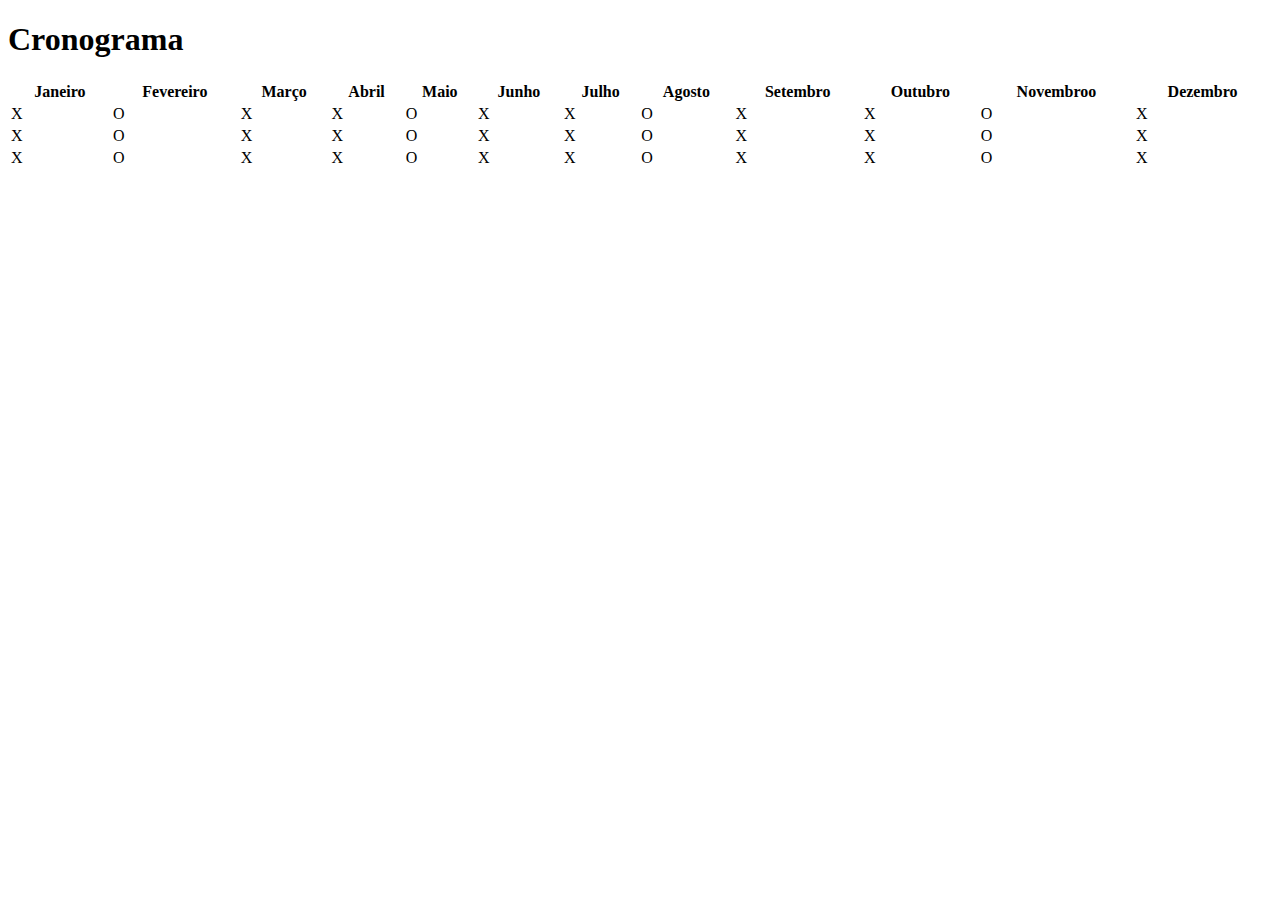
<file: HAE/Implementação/HAE/_html/cronograma.html>
<!DOCTYPE html>
<html lang="pt-br">
<head>
    <meta charset="UTF-8">
    <meta name="viewport" content="width=device-width, initial-scale=1.0">
    <meta http-equiv="X-UA-Compatible" content="ie=edge">
    <title>Cronograma</title>
</head>
<body>
    
<h1>Cronograma</h1>


<table style="width:100%">
  <tr>
    <th>Janeiro</th>
    <th>Fevereiro</th> 
    <th>Março</th>
    <th>Abril</th>
    <th>Maio</th> 
    <th>Junho</th>
    <th>Julho</th>
    <th>Agosto</th> 
    <th>Setembro</th>
    <th>Outubro</th>
    <th>Novembroo</th> 
    <th>Dezembro</th>
  </tr>
  <tr>
    <td>X</td>
    <td>O</td>
    <td>X</td>
    <td>X</td>
    <td>O</td>
    <td>X</td>
    <td>X</td>
    <td>O</td>
    <td>X</td>
    <td>X</td>
    <td>O</td>
    <td>X</td>
  </tr>
  <tr>
    <td>X</td>
    <td>O</td>
    <td>X</td>
    <td>X</td>
    <td>O</td>
    <td>X</td>
    <td>X</td>
    <td>O</td>
    <td>X</td>
    <td>X</td>
    <td>O</td>
    <td>X</td>
  </tr>
  <tr>
    <td>X</td>
    <td>O</td>
    <td>X</td>
    <td>X</td>
    <td>O</td>
    <td>X</td>
    <td>X</td>
    <td>O</td>
    <td>X</td>
    <td>X</td>
    <td>O</td>
    <td>X</td>
  </tr>
</table>

</body>
</html>
</file>
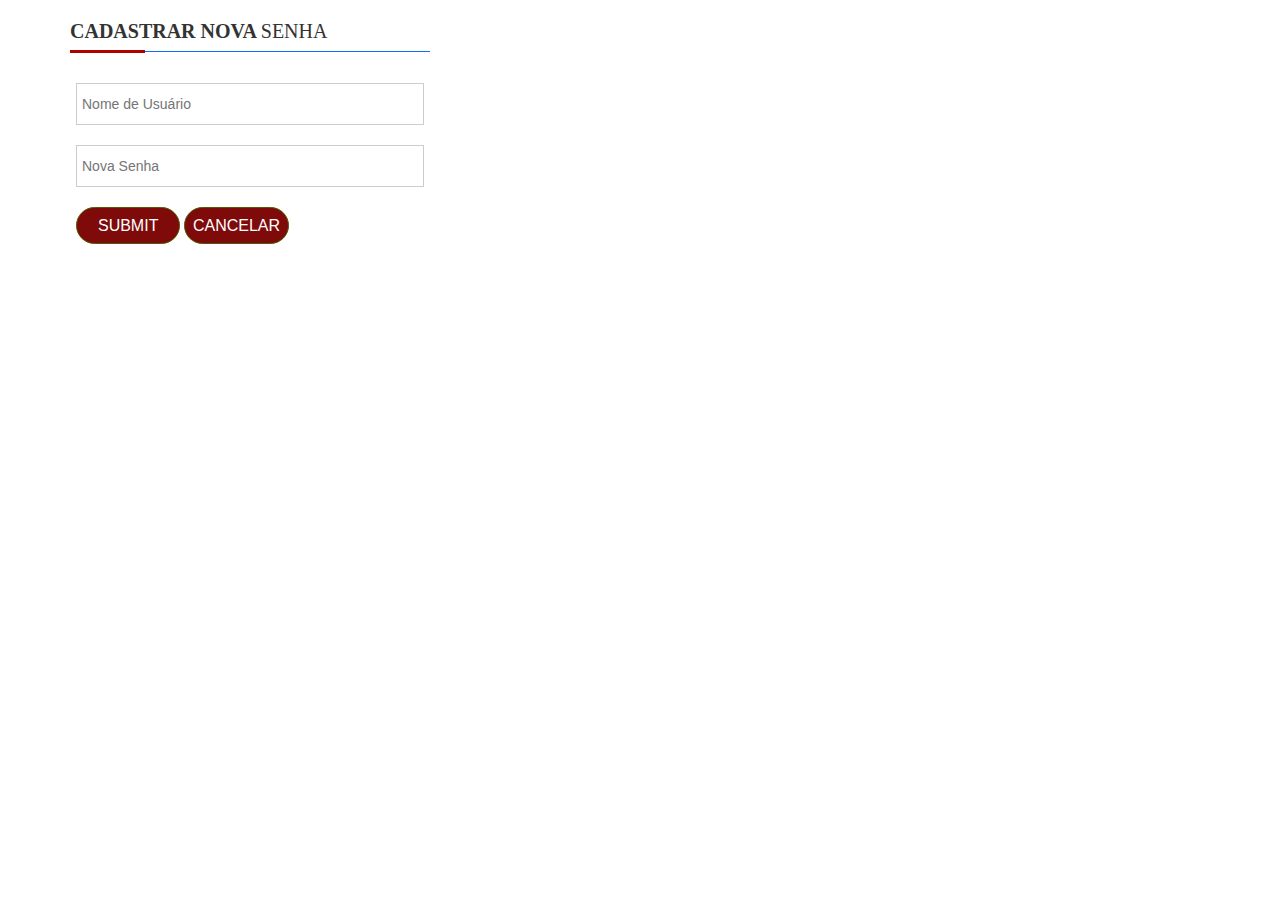
<file: HAE/Implementação/HAE/_html/esqueci_minha_senha.html>
<!DOCTYPE html>
<html lang="pt-br">
<head>
    <meta charset="UTF-8">
    <meta name="viewport" content="width=device-width, initial-scale=1.0">
    <meta http-equiv="X-UA-Compatible" content="ie=edge">
    <title>Esqueci minha senha</title>
    <link href="//maxcdn.bootstrapcdn.com/bootstrap/3.3.0/css/bootstrap.min.css" rel="stylesheet" id="bootstrap-css">
    <link href="../_css/novoUsuario.css" rel="stylesheet" type="text/css">
</head>
<body>
        <div class="container">
                <div class="row">
                <div class="col-md-4">
                    <div class="form_main">
                            <h4 class="heading"><strong>Cadastrar Nova  </strong> Senha <span></span></h4>
                            <div class="form">
                            <form action="../_php/nova_senha.php" method="post" id="novaSenha" name="newHAE">
                                
                                <input type="text"  placeholder="Nome de Usuário"  name="nomeUsuario" class="txt">
                                <input type="text"  placeholder="Nova Senha" name="newSenha" class="txt" maxlength="20">
                                <input type="submit" name="submit" placeholder="Enviar"class="txt2" method="post">
                                <button type ="submit" onclick="location.href='../index.html'" class="txt2">Cancelar</button>
                                
                                
                            </form>
                        </div>
                        </div>
                    </div>
                </div>
            </div>
            
</body>
</html>
</file>
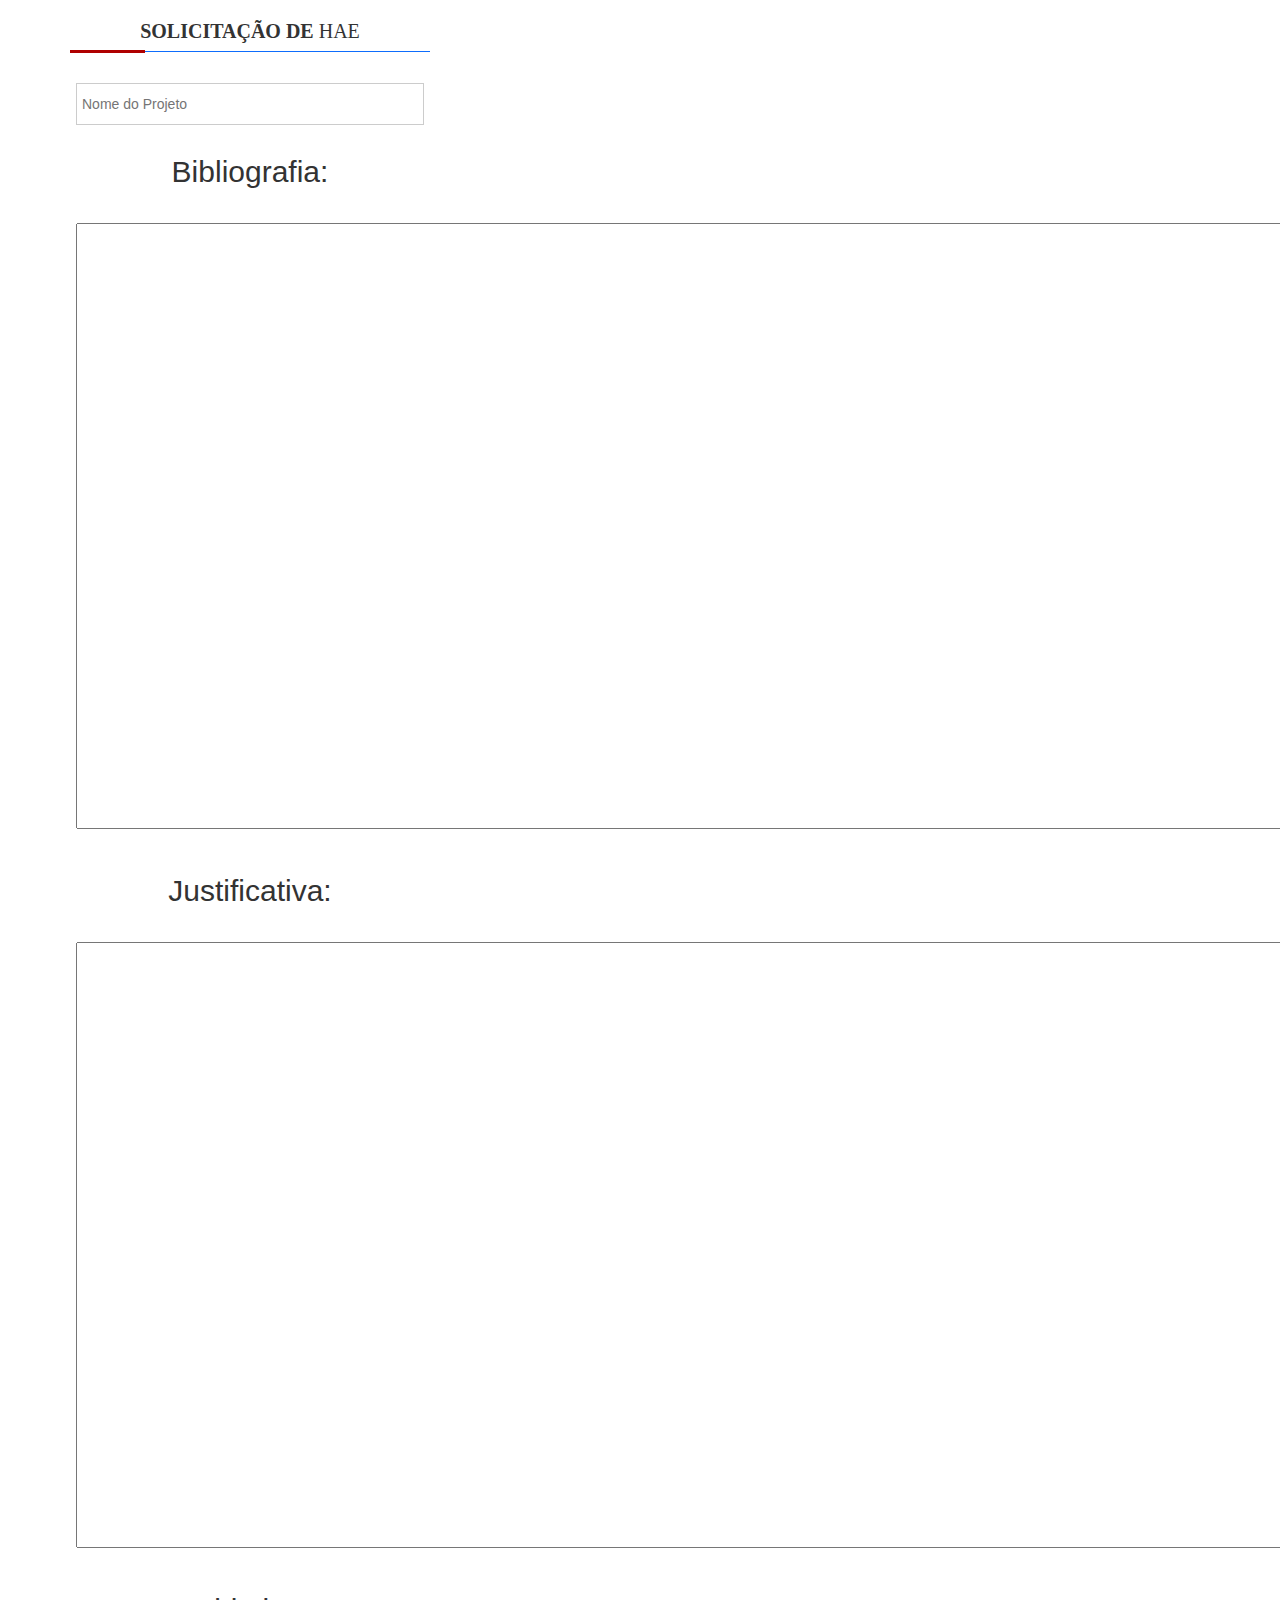
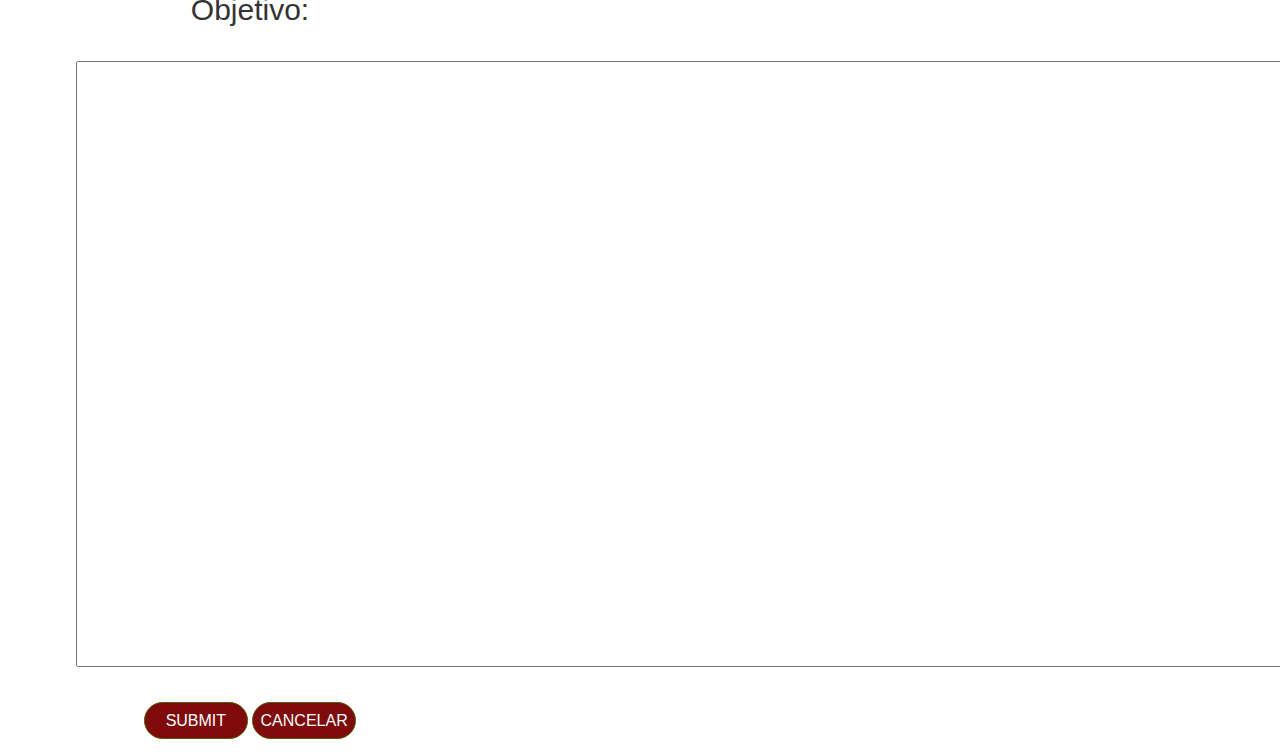
<file: HAE/Implementação/HAE/_html/formulario.html>
<!DOCTYPE html>
<html lang="pt-br">
<head>
    <meta charset="UTF-8">
    <meta name="viewport" content="width=device-width, initial-scale=1.0">
    <meta http-equiv="X-UA-Compatible" content="ie=edge">
    <title>Solicitação HAE</title>
    <link href="//maxcdn.bootstrapcdn.com/bootstrap/3.3.0/css/bootstrap.min.css" rel="stylesheet" id="bootstrap-css">
    <link href="../_css/novoUsuario.css" rel="stylesheet" type="text/css">
</head>
<body>
    
</body>
</html>
<center>
    <div class="container">
            <div class="row">
            <div class="col-md-4">
                <div class="form_main">
                        <h4 class="heading"><strong>Solicitação de  </strong> HAE <span></span></h4>
                        <div class="form">
                        <form action="../_php/formulario.php" method="post" id="newHAE" name="newHAE">
                            
                            <input type="text"  placeholder="Nome do Projeto"  name="nomeProjeto" class="txt">
                            <label><h2>Bibliografia:</h2></label><br><br>
                            <textarea type="text"  name="bibliografias"rows="30" cols="150" class="text"></textarea><br><br>
                            <label><h2>Justificativa: </h2></label><br><br>
                            <textarea type="text"name="justificativa" rows="30" cols="150" class="text"></textarea><br><br>
                            <label><h2>Objetivo: </h2></label><br><br>
                            <textarea type="text" name="objetivo" rows="30" cols="150" class="text"></textarea><br><br>
                        <form action="../_php/formulario.php" method="post">
                            <input type="submit" name="submit" placeholder="Enviar"class="txt2">
                            <button type ="submit" onclick="location.href='../_php/professor.php'" class="txt2">Cancelar</button>
                            
                            
                        </form>
                    </div>
                    </div>
                </div>
            </div>
        </div>
</center>
</file>
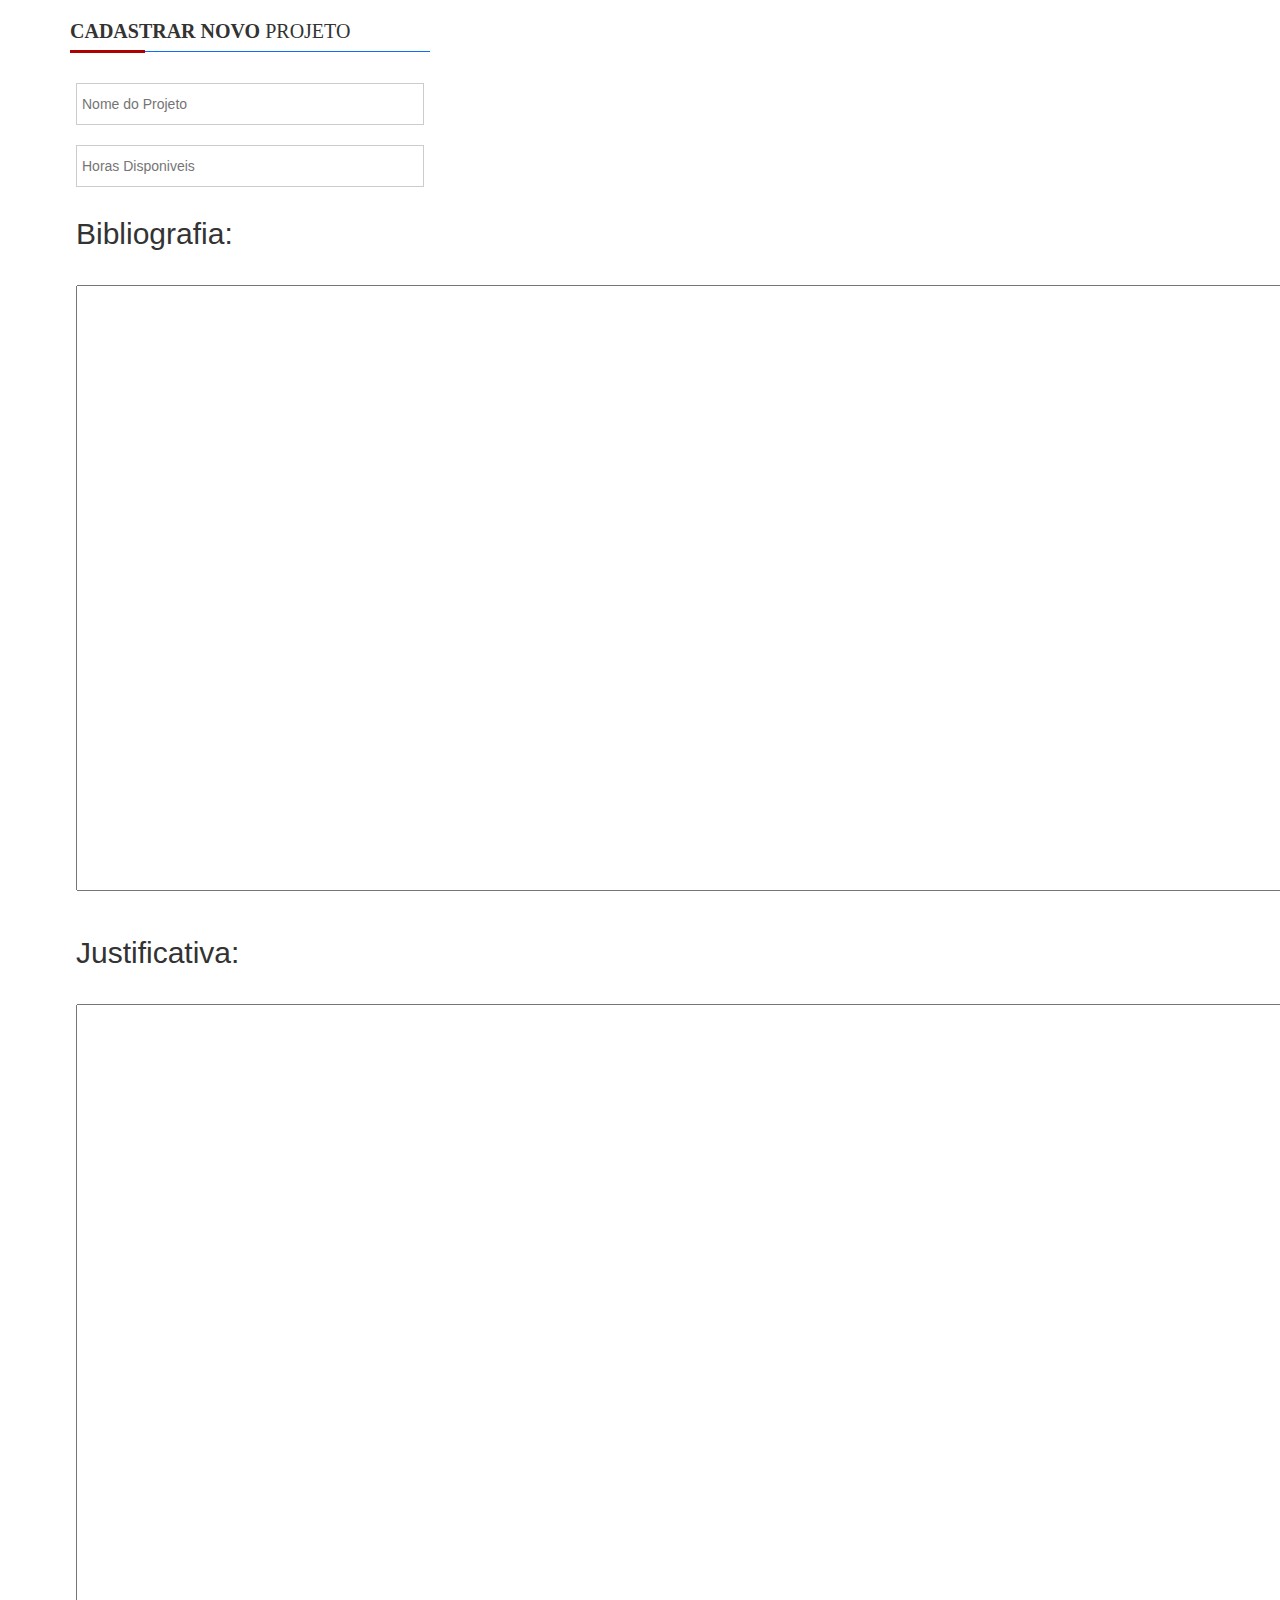
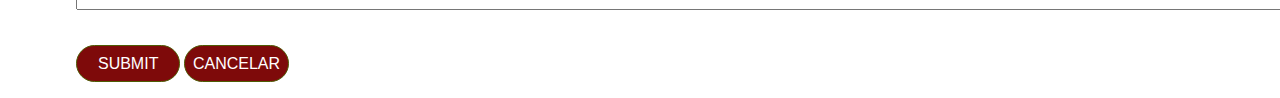
<file: HAE/Implementação/HAE/_html/novoProjeto.html>
<!DOCTYPE html>
<html lang="pt-br">
<head>
    <meta charset="UTF-8">
    <meta name="viewport" content="width=device-width, initial-scale=1.0">
    <meta http-equiv="X-UA-Compatible" content="ie=edge">
    <title>Novo Projeto HAE</title>
    <link href="//maxcdn.bootstrapcdn.com/bootstrap/3.3.0/css/bootstrap.min.css" rel="stylesheet" id="bootstrap-css">
    <link href="../_css/novoUsuario.css" rel="stylesheet" type="text/css">
</head>
<body>
        <div class="container">
                <div class="row">
                <div class="col-md-4">
                    <div class="form_main">
                            <h4 class="heading"><strong>Cadastrar Novo  </strong> Projeto <span></span></h4>
                            <div class="form">
                            <form action="../_php/diretor.php" method="post" id="newHAE" name="newHAE">
                                
                                <input type="text"  placeholder="Nome do Projeto"  name="nomeProjeto" class="txt">
                                <input type="text"  placeholder="Horas Disponiveis"  name="horasDisponiveis" class="txt" maxlength="4">
                                <label><h2>Bibliografia:</h2></label><br><br>
                                <textarea type="text"  name="bibliografias"rows="30" cols="150" class="text"></textarea><br><br>
                                <label><h2>Justificativa: </h2></label><br><br>
                                <textarea type="text"name="justificativa" rows="30" cols="150" class="text"></textarea><br><br>
                            <form action="../_php/formulario.php" method="post">
                                <input type="submit" name="submit" placeholder="Enviar"class="txt2">
                                <button type ="submit" onclick="location.href='../_php/diretor.php'" class="txt2">Cancelar</button>
                                
                                
                            </form>
                        </div>
                        </div>
                    </div>
                </div>
            </div>
    
</body>
</html>
</file>
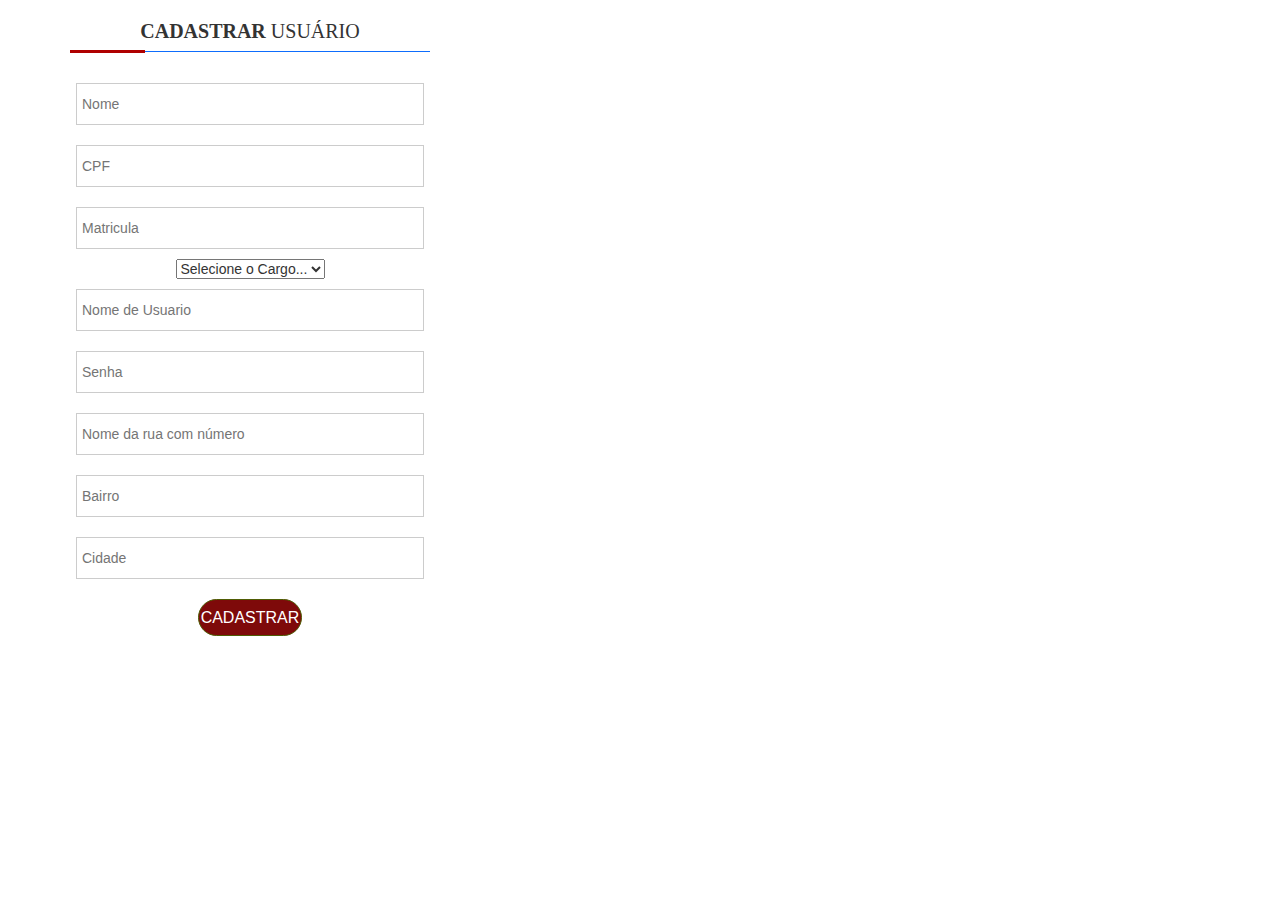
<file: HAE/Implementação/HAE/_html/novoUsuario.html>
<!DOCTYPE html>
<html lang="pt-br">
<head>
    <meta charset="UTF-8">
    <meta name="viewport" content="width=device-width, initial-scale=1.0">
    <meta http-equiv="X-UA-Compatible" content="ie=edge">
    <title>Novo Usuário</title>
    <script src="//maxcdn.bootstrapcdn.com/bootstrap/3.3.0/js/bootstrap.min.js"></script>
</head>
<body>
    <link href="//maxcdn.bootstrapcdn.com/bootstrap/3.3.0/css/bootstrap.min.css" rel="stylesheet" id="bootstrap-css">
    <link href="../_css/novoUsuario.css" rel="stylesheet" type="text/css">
    
    <center>
        <div class="container">
            <div class="row">
            <div class="col-md-4">
                <div class="form_main">
                        <h4 class="heading"><strong>Cadastrar </strong> Usuário <span></span></h4>
                        <div class="form">
                        <form action="../_php/criarUsuario.php" method="post" id="usuario" name="newUsuario">
                            <input type="text"  placeholder="Nome"  name="nome" class="txt">
                            <input type="text"  placeholder="CPF"   name="cpf" class="txt" id="cpf" onkeypress="mascara('###.###.###-##',this,event,true)" maxlength="14">
                            <input type="text"  placeholder="Matricula" name="matricula" class="txt"><br>
                            <select name='cargo'>
                                    <option>Selecione o Cargo...</option>
                                    <option>Professor</option>
                                    <option>Coordenador</option>
                                    <option>Diretor</option>
                                    <option>Administrador</option>
                            </select><br>
                            <input type="text"  placeholder="Nome de Usuario" name="nomeUsuario" class="txt">
                            <input type="text"  placeholder="Senha"  name="senha" class="txt">
                            <input type="text"  placeholder="Nome da rua com número" name="rua" class="txt">
                            <input type="text"  placeholder="Bairro" name="bairro" class="txt">
                            <input type="text"  placeholder="Cidade" name="cidade" class="txt">
                            
                            <input type="submit" value="Cadastrar" name="submit" class="txt2">
                        </form>
                    </div>
                    </div>
                </div>
            </div>
        </div>
    </center>    
    <script src="../_js/mascara.min.js"></script>
</body>
</html>
</file>
<file: HAE/Implementação/HAE/_css/novoUsuario.css>
form_main {
    width: 100%;
}
.form_main h4 {
    font-family: roboto;
    font-size: 20px;
    font-weight: 300;
    margin-bottom: 15px;
    margin-top: 20px;
    text-transform: uppercase;
}
.heading {
    border-bottom: 1px solid #0e6dfc;
    padding-bottom: 9px;
    position: relative;
}
.heading span {
    background: #af0000 none repeat scroll 0 0;
    bottom: -2px;
    height: 3px;
    left: 0;
    position: absolute;
    width: 75px;
}   
.form {
    border-radius: 7px;
    padding: 6px;
}
.txt[type="text"] {
    border: 1px solid #ccc;
    margin: 10px 0;
    padding: 10px 0 10px 5px;
    width: 100%;
}
.txt_3[type="text"] {
    margin: 10px 0 0;
    padding: 10px 0 10px 5px;
    width: 100%;
}
.txt2[type="submit"] {
    background: #7e0a0a none repeat scroll 0 0;
    border: 1px solid #4f5c04;
    border-radius: 25px;
    color: #fff;
    font-size: 16px;
    font-style: normal;
    line-height: 35px;
    margin: 10px 0;
    padding: 0;
    text-transform: uppercase;
    width: 30%;
}
.txt2:hover {
    background: rgba(0, 0, 0, 0) none repeat scroll 0 0;
    color: #af0000;
    transition: all 0.5s ease 0s;
}
</file>
